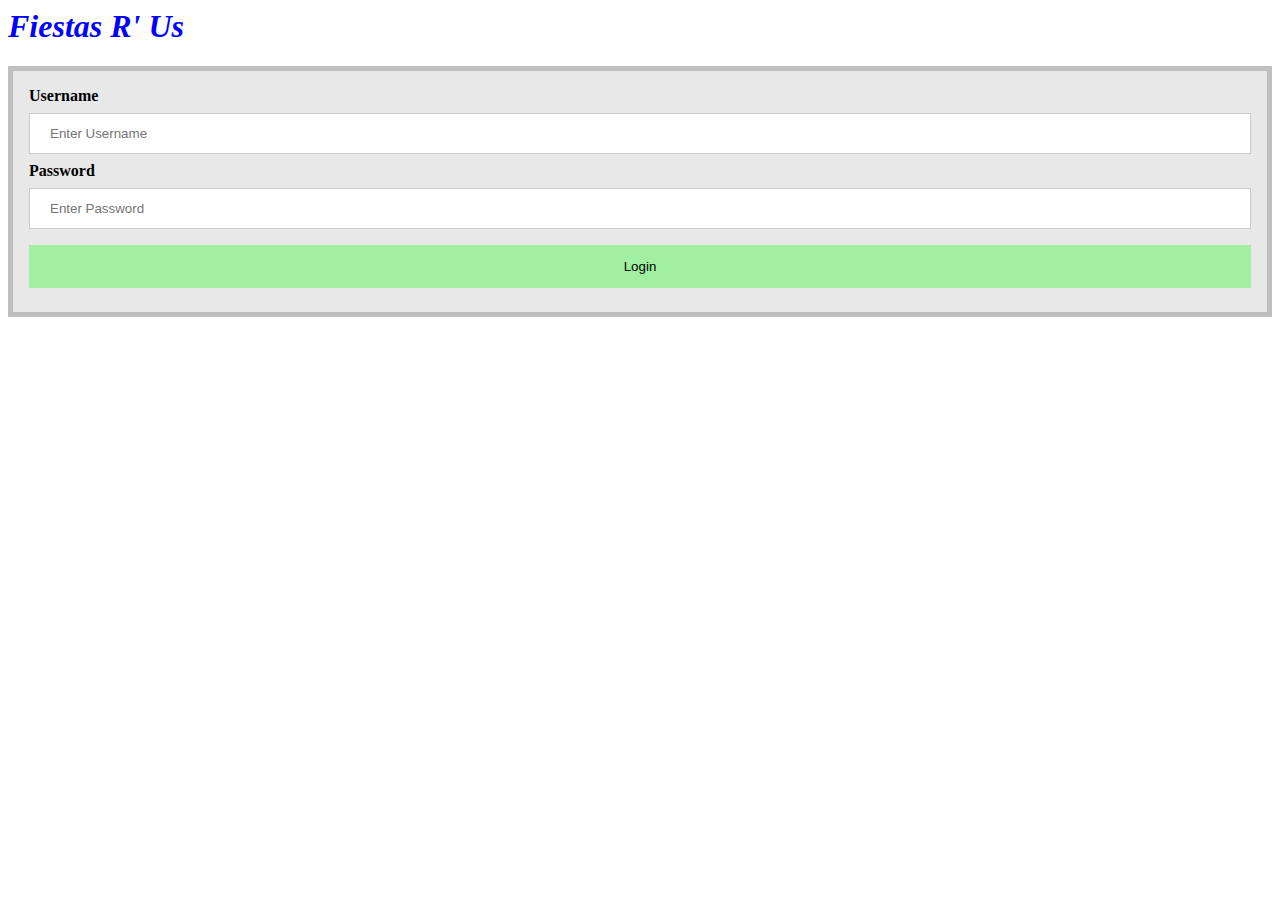
<file: index.html>
<html>
<head>
<link rel="stylesheet" href="style.css">
</head>
<body>
<header>
<h1> Fiestas R' Us </h1>
</header>
<form action="action_page.php" method="post">
  <div class="container">
    <label for="uname"><b>Username</b></label>
    <input type="text" placeholder="Enter Username" name="uname" required>

    <label for="psw"><b>Password</b></label>
    <input type="password" placeholder="Enter Password" name="psw" required>

    <button type="submit">Login</button>
  </div>
</form>
<script>
    $('#submit').click(someFunctionForLogin);
    function someFunctionForLogin(){
        if(/*ajax login success*/) {
            $('#submit').submit();
        }
        else {
            alert("Login failed")
        }
    }
</script>
</body>
</html>
</file>
<file: style.css>
/* Bordered form */
form {
  border: 5px solid #bfbfbf;
  background-color: #e8e8e8;
  float:center;
}

/* Full-width inputs */
input[type=text], input[type=password] {
  width: 100%;
  padding: 12px 20px;
  margin: 8px 0;
  display: inline-block;
  border: 1px solid #ccc;
  box-sizing: border-box;
}

/* Set a style for all buttons */
button {
  background-color: #a1f0a2;
  color: black;
  padding: 14px 20px;
  margin: 8px 0;
  border: none;
  cursor: pointer;
  width: 100%;
}

/* Add a hover effect for buttons */
button:hover {
  opacity: 0.8;
}

/* Add padding to containers */
.container {
  padding: 16px;
}

/* Header */
h1 
{
color:blue;
font-style: italic;
}
div.gallery {
  margin: 5px;
  border: 1px solid #ccc;
  float: left;
  width: 180px;
}

div.gallery:hover {
  border: 1px solid #777;
}

div.gallery img {
  width: 100%;
  height: auto;
}

div.desc {
  padding: 15px;
  text-align: center;
}
</file>
